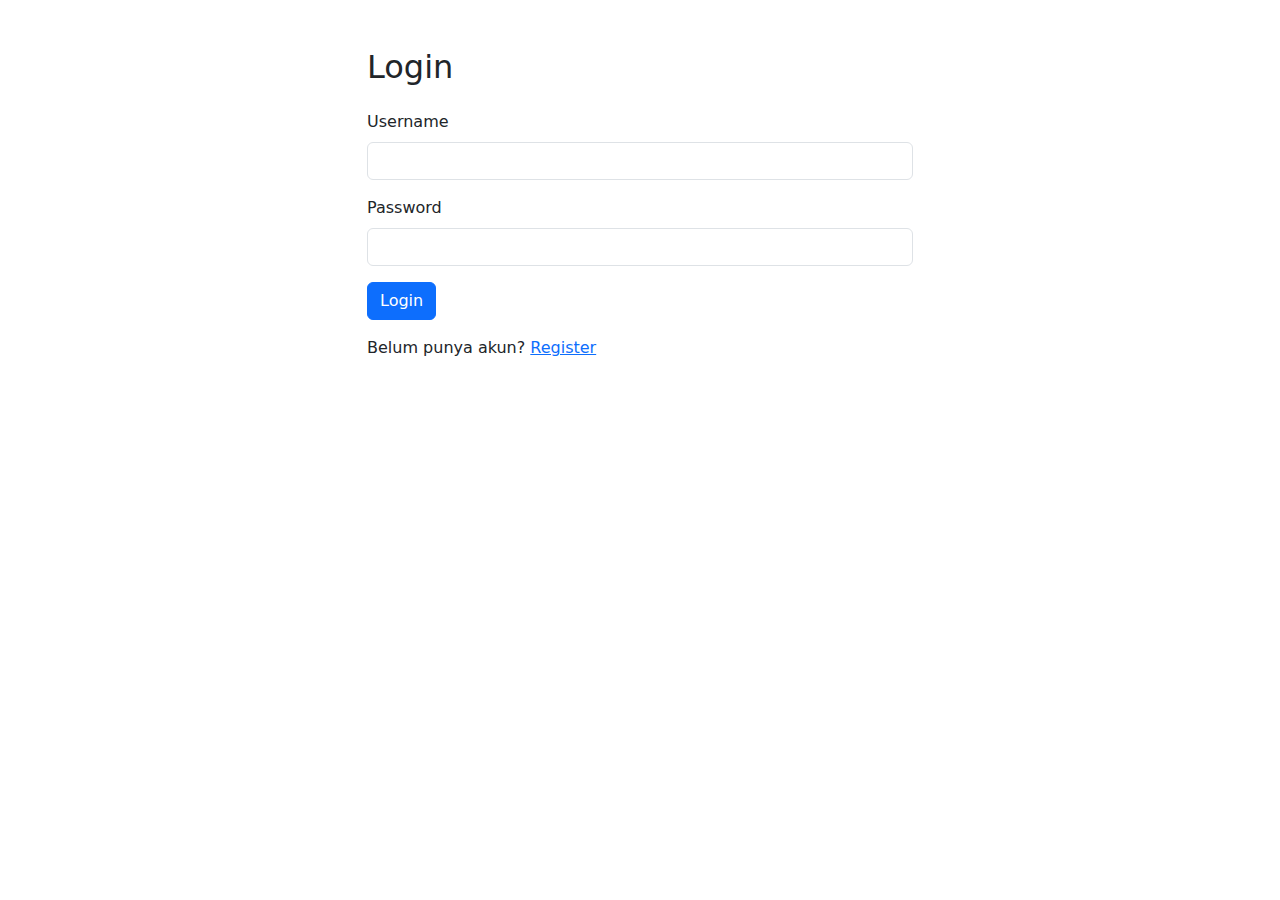
<file: index.html>
<!DOCTYPE html>
<html lang="en">
<head>
    <meta charset="UTF-8">
    <meta name="viewport" content="width=device-width, initial-scale=1.0">
    <title>Login</title>
    <link rel="stylesheet" href="https://cdn.jsdelivr.net/npm/bootstrap@5.3.0/dist/css/bootstrap.min.css">
</head>
<body>
    <div class="container mt-5">
        <div class="row justify-content-center">
            <div class="col-md-6">
                <h2 class="mb-4">Login</h2>
                <form method="post" action="login.php">
                    <div class="mb-3">
                        <label for="username" class="form-label">Username</label>
                        <input type="text" class="form-control" id="username" name="username" required>
                    </div>
                    <div class="mb-3">
                        <label for="password" class="form-label">Password</label>
                        <input type="password" class="form-control" id="password" name="password" required>
                    </div>
                    <button type="submit" class="btn btn-primary">Login</button>
                </form>
                <p class="mt-3">Belum punya akun? <a href="registrasi.html">Register</a></p>
            </div>
        </div>
    </div>
</body>
</html>
</file>
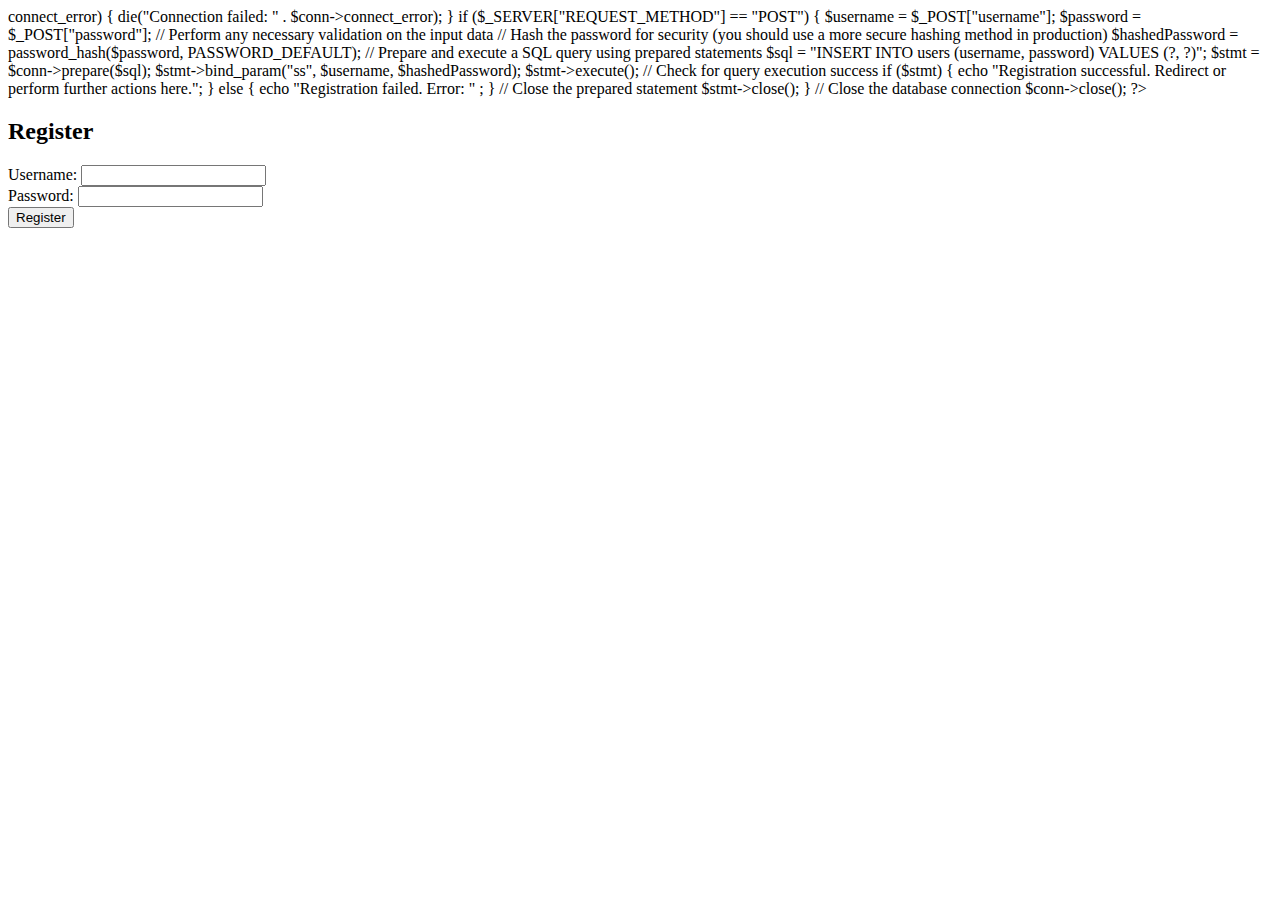
<file: register.html>
<?php
$hostname = "localhost"; // Change to your MySQL host
$username = "root"; // Change to your MySQL username
$password = ""; // Change to your MySQL password
$database = "login_hillcipher"; // Change to your MySQL database name

$conn = new mysqli($hostname, $username, $password, $database);

if ($conn->connect_error) {
    die("Connection failed: " . $conn->connect_error);
}

if ($_SERVER["REQUEST_METHOD"] == "POST") {
    $username = $_POST["username"];
    $password = $_POST["password"];

    // Perform any necessary validation on the input data

    // Hash the password for security (you should use a more secure hashing method in production)
    $hashedPassword = password_hash($password, PASSWORD_DEFAULT);

    // Prepare and execute a SQL query using prepared statements
    $sql = "INSERT INTO users (username, password) VALUES (?, ?)";
    $stmt = $conn->prepare($sql);
    $stmt->bind_param("ss", $username, $hashedPassword);
    $stmt->execute();

    // Check for query execution success
    if ($stmt) {
        echo "Registration successful. Redirect or perform further actions here.";
    } else {
        echo "Registration failed. Error: " ;
    }

    // Close the prepared statement
    $stmt->close();
}

// Close the database connection
$conn->close();
?>
<!DOCTYPE html>
<html lang="en">
<head>
    <meta charset="UTF-8">
    <meta name="viewport" content="width=device-width, initial-scale=1.0">
    <title>Registration Page</title>
</head>
<body>
    <h2>Register</h2>
    <form method="post" action="">
        <label for="username">Username:</label>
        <input type="text" id="username" name="username" required><br>

        <label for="password">Password:</label>
        <input type="password" id="password" name="password" required><br>

        <button type="submit">Register</button>
    </form>
</body>
</html>
</file>
